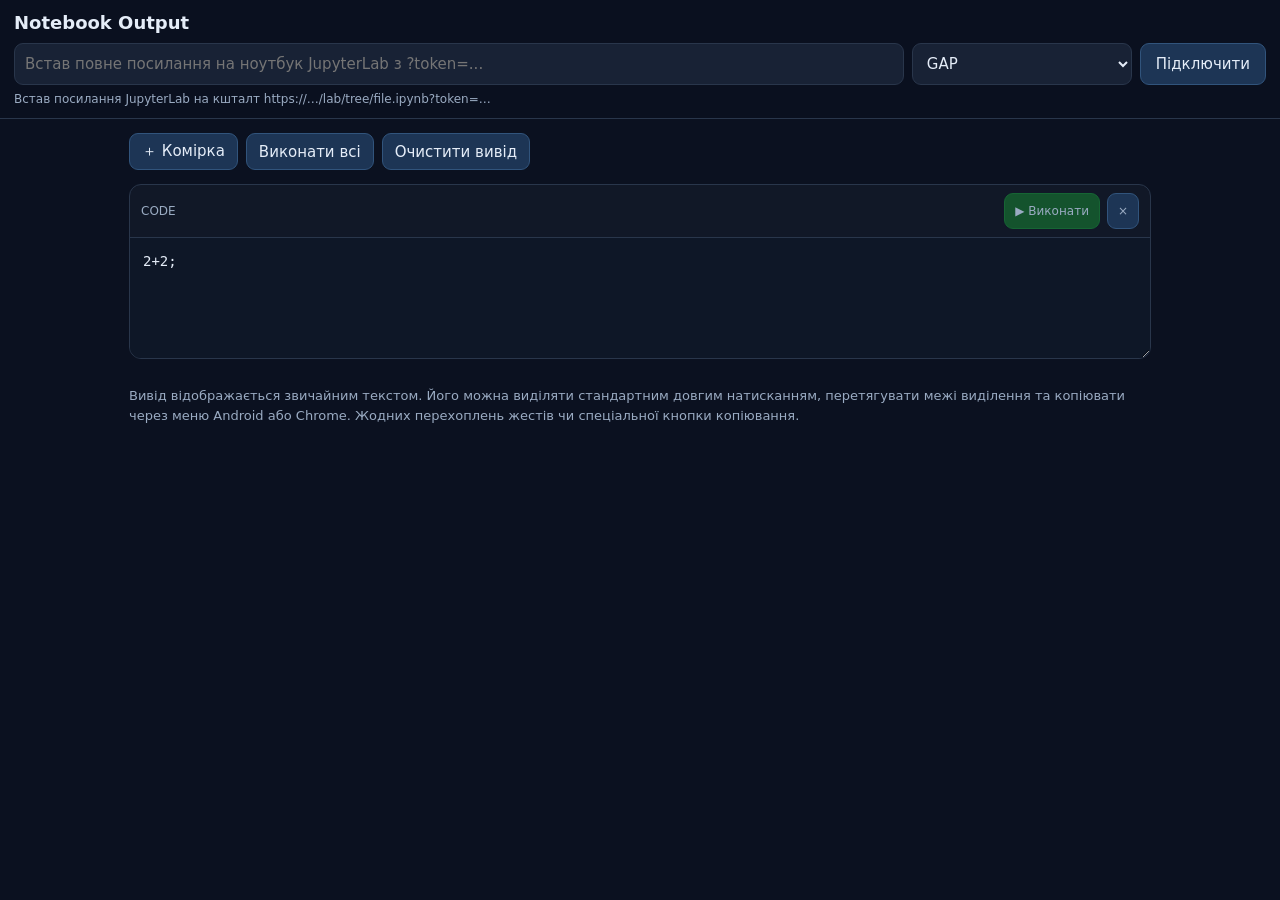
<file: jupyter-pwa/index.html>
<!doctype html>
<html lang="uk">
<head>
<meta charset="utf-8">
<meta name="viewport" content="width=device-width,initial-scale=1,viewport-fit=cover">
<meta name="theme-color" content="#111827">
<meta name="description" content="Легкий інтерфейс Jupyter з повністю виділюваним виводом">
<link rel="manifest" href="./manifest.json">
<title>Notebook Output</title>
<style>
:root{color-scheme:dark;--bg:#0b1120;--panel:#111827;--panel2:#182235;--line:#29364b;--text:#e5edf8;--muted:#9aabc2;--accent:#60a5fa;--green:#34d399;--red:#f87171}
*{box-sizing:border-box}html,body{margin:0;min-height:100%;background:var(--bg);color:var(--text);font:15px system-ui,-apple-system,Segoe UI,sans-serif}
body{padding:env(safe-area-inset-top) 0 env(safe-area-inset-bottom)}
header{position:sticky;top:0;z-index:5;background:#0b1120ed;border-bottom:1px solid var(--line);padding:12px 14px;backdrop-filter:blur(12px)}
h1{font-size:18px;margin:0 0 10px;font-weight:650}.connection{display:grid;grid-template-columns:minmax(0,1fr) auto;gap:8px}.fields{display:grid;gap:7px;min-width:0}
input,select,textarea,button{font:inherit;color:inherit;border:1px solid var(--line);border-radius:9px;background:var(--panel2);padding:10px}
input,select{width:100%;min-width:0}button{cursor:pointer;background:#1d3555;border-color:#31547c}button:disabled{opacity:.45;cursor:default}
#connect{align-self:stretch;padding:0 15px}.status{font-size:12px;color:var(--muted);margin-top:7px;overflow-wrap:anywhere}.status.ok{color:var(--green)}.status.err{color:var(--red)}
main{max-width:1050px;margin:0 auto;padding:14px;display:grid;gap:14px}
.toolbar{display:flex;gap:8px;flex-wrap:wrap}.toolbar button{padding:8px 12px}
.cell{border:1px solid var(--line);border-radius:12px;overflow:hidden;background:var(--panel)}
.cellhead{display:flex;justify-content:space-between;align-items:center;padding:8px 11px;border-bottom:1px solid var(--line);color:var(--muted);font-size:12px}
textarea{display:block;width:100%;min-height:120px;resize:vertical;border:0;border-radius:0;background:#0e1727;padding:13px;font:14px/1.55 ui-monospace,SFMono-Regular,Consolas,monospace;tab-size:4}
.output{padding:10px 13px;min-height:4px;overflow-x:auto}
.output:empty{display:none}
.out-text{display:block;margin:0;padding:2px 0;color:#d8e5f5;font:13px/1.55 ui-monospace,SFMono-Regular,Consolas,monospace;white-space:pre-wrap;overflow-wrap:anywhere;user-select:text;-webkit-user-select:text;touch-action:pan-y}
.out-error{color:#fca5a5}.out-meta{font-size:11px;color:var(--muted);margin:4px 0}
.cell-actions{display:flex;gap:7px;align-items:center}.run{background:#14532d;border-color:#166534}.hint{color:var(--muted);font-size:13px;line-height:1.5}
@media(min-width:720px){.connection{grid-template-columns:minmax(240px,1fr) minmax(150px,220px) auto}}
</style>
</head>
<body>
<header>
<h1>Notebook Output</h1>
<div class="connection">
<input id="server" type="url" autocomplete="url" placeholder="Встав повне посилання на ноутбук JupyterLab з ?token=...">
<select id="kernel"><option value="gap-4">GAP</option><option value="python3">Python 3</option></select>
<button id="connect">Підключити</button>
</div>
<div id="status" class="status">Встав посилання JupyterLab на кшталт https://…/lab/tree/file.ipynb?token=…</div>
</header>
<main>
<div class="toolbar">
<button id="add">＋ Комірка</button>
<button id="runall">Виконати всі</button>
<button id="clear">Очистити вивід</button>
</div>
<div id="cells"></div>
<p class="hint">Вивід відображається звичайним текстом. Його можна виділяти стандартним довгим натисканням, перетягувати межі виділення та копіювати через меню Android або Chrome. Жодних перехоплень жестів чи спеціальної кнопки копіювання.</p>
</main>
<script src="./app.js"></script>
</body>
</html>
</file>
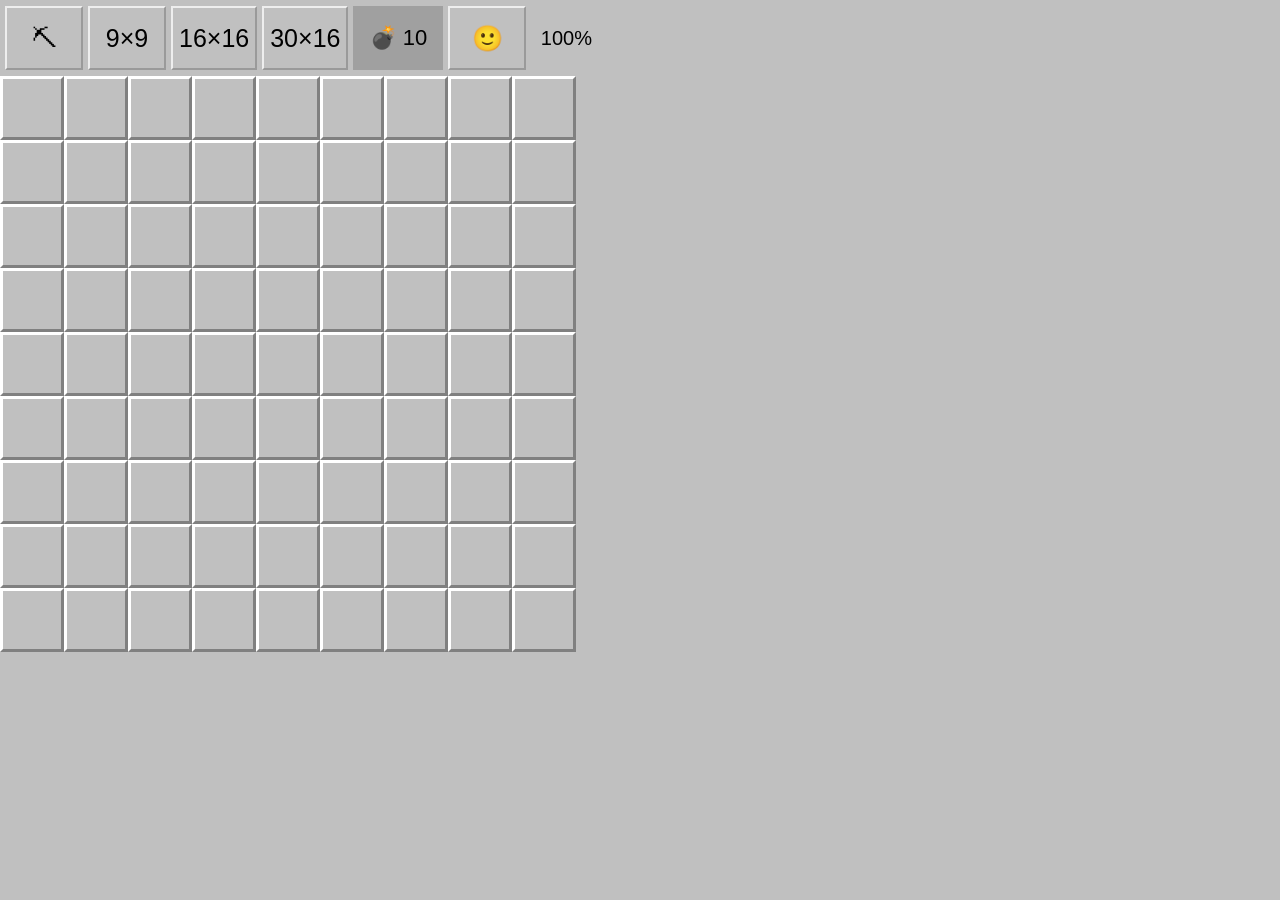
<file: minesweeper-pwa/index.html>
<!doctype html>
<html lang="uk"><head><meta charset="utf-8"><meta name="viewport" content="width=device-width,initial-scale=1,viewport-fit=cover"><meta name="theme-color" content="#c0c0c0"><link rel="manifest" href="manifest.json"><title>Minesweeper</title><style>*{box-sizing:border-box}html,body{margin:0;width:100%;height:100%;font-family:Arial,sans-serif;background:#c0c0c0;color:#000;overflow:hidden}.app{height:100%;display:flex;flex-direction:column}.toolbar{height:76px;display:flex;align-items:center;gap:5px;padding:5px;overflow-x:auto;flex:none}.btn{height:64px;min-width:78px;border:2px outset #eee;background:#c0c0c0;font-size:25px;touch-action:manipulation}.counter{height:64px;min-width:90px;display:grid;place-items:center;background:#a0a0a0;font-size:22px}.zoom{min-width:70px;text-align:center;font-size:20px}.viewport{flex:1;overflow:auto;position:relative}.board{position:relative;display:grid;background:#808080;transform-origin:0 0}.cell{position:relative;display:grid;place-items:center;font-weight:bold;user-select:none}.closed{background:#c0c0c0;border-top:3px solid #fff;border-left:3px solid #fff;border-right:3px solid #808080;border-bottom:3px solid #808080}.open{background:#c3c3c3;border:1px solid #7d7d7d}.n1{color:#00f}.n2{color:#008000}.n3{color:red}.n4{color:#000080}.n5{color:#800000}.n6{color:#008080}.n7{color:#000}.n8{color:#808080}.flag:after{content:'⚑';color:red;font-size:.65em}.mine:after{content:'●';color:red;font-size:.55em}.mine:before{content:'✳';color:#000;position:absolute;font-size:.7em}.status{position:absolute;inset:0;display:none;align-items:center;justify-content:center;pointer-events:none;font-size:42px;text-shadow:2px 2px #fff}.show{display:flex}</style></head><body><div class="app"><div class="toolbar"><button class="btn" id="mode">⛏</button><button class="btn" data-size="9,9,10">9×9</button><button class="btn" data-size="16,16,40">16×16</button><button class="btn" data-size="30,16,99">30×16</button><div class="counter" id="counter">💣 10</div><button class="btn" id="new">🙂</button><div class="zoom" id="zoom">100%</div></div><div class="viewport" id="viewport"><div class="board" id="board"></div><div class="status" id="status"></div></div></div><script src="app.js"></script></body></html>
</file>
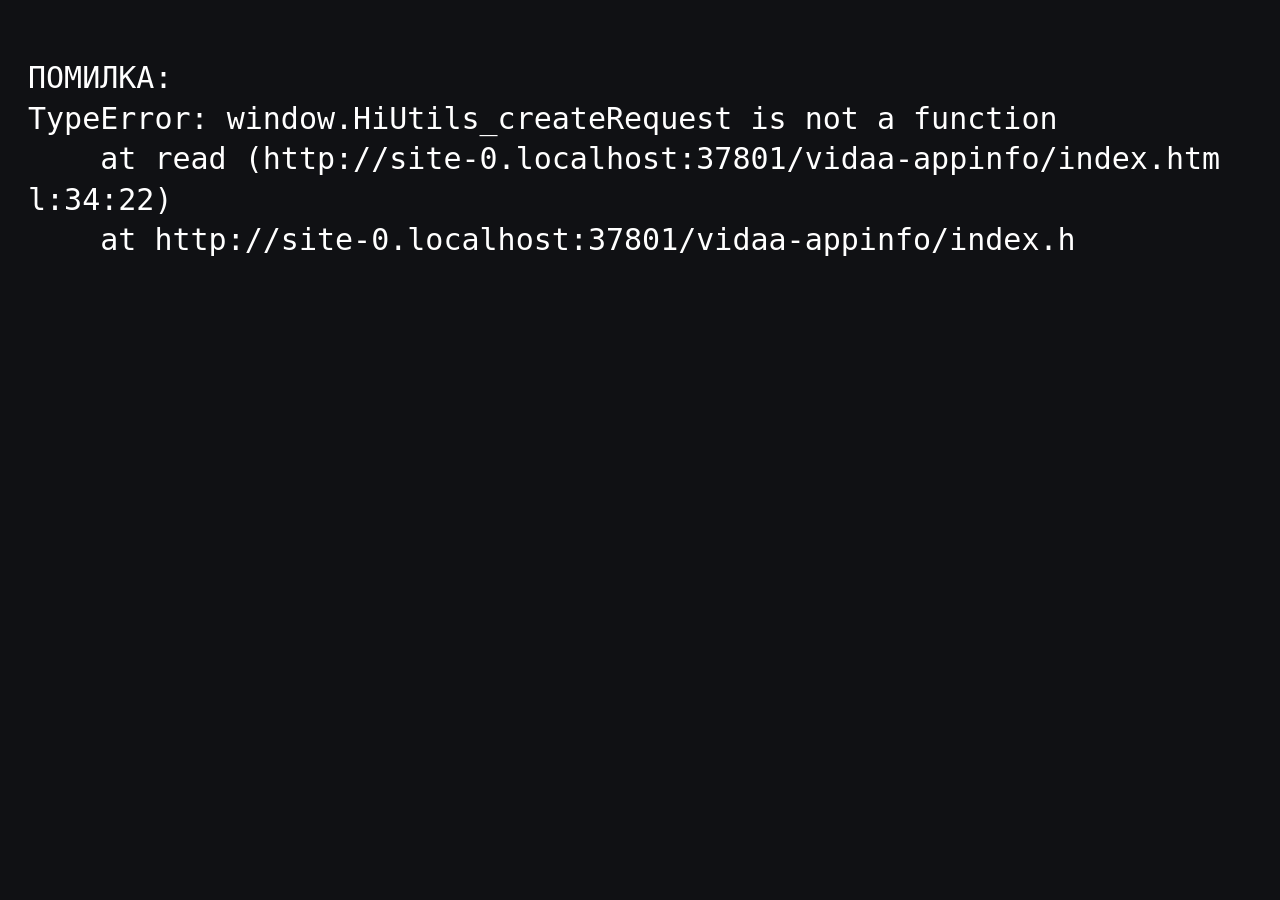
<file: vidaa-appinfo/index.html>
<!doctype html>
<html lang="uk">
<head>
<meta charset="utf-8">
<meta name="viewport" content="width=device-width,initial-scale=1">
<title>VIDAA AppInfo</title>
<style>
html,body{margin:0;background:#101114;color:#fff;font-family:Arial,sans-serif}
#result{padding:28px;white-space:pre-wrap;word-break:break-all;font-size:30px;line-height:1.35}
</style>
</head>
<body>
<pre id="result">Читаю…</pre>
<script>
(() => {
  const result=document.getElementById('result');
  const PAGE_SIZE=200;
  let pages=[];
  let pageIndex=0;

  function render(){result.textContent=pages[pageIndex]||'';}

  function makePages(text){
    pages=[];
    for(let i=0;i<text.length;i+=PAGE_SIZE) pages.push(text.slice(i,i+PAGE_SIZE));
    if(!pages.length) pages=['(порожньо)'];
    pageIndex=0;
    render();
  }

  function read(){
    try{
      // HiUtils_createRequest adds /APPS internally.
      const r=window.HiUtils_createRequest('fileRead',{path:'websdk/Appinfo.json',mode:6});

      // On success show the actual AppInfo payload, not the fileRead wrapper.
      if(r && r.ret===true && typeof r.msg==='string'){
        try{
          makePages(JSON.stringify(JSON.parse(r.msg),null,2));
          return;
        }catch(e){}
      }
      if(r && r.ret===true && r.msg!==undefined){
        makePages(JSON.stringify(r.msg,null,2));
        return;
      }
      makePages(JSON.stringify(r,null,2));
    }catch(e){
      makePages('ПОМИЛКА:\n'+(e&&e.stack?e.stack:String(e)));
    }
  }

  function onKey(e){
    const code=e.keyCode||e.which;
    if(e.key==='2'||code===50){
      e.preventDefault();e.stopPropagation();
      if(pageIndex>0){pageIndex--;render();}
      return;
    }
    if(e.key==='8'||code===56){
      e.preventDefault();e.stopPropagation();
      if(pageIndex<pages.length-1){pageIndex++;render();}
      return;
    }
  }

  window.addEventListener('keydown',onKey,true);
  document.addEventListener('keydown',onKey,true);
  window.addEventListener('keypress',onKey,true);
  document.addEventListener('keypress',onKey,true);
  read();
})();
</script>
</body>
</html>
</file>
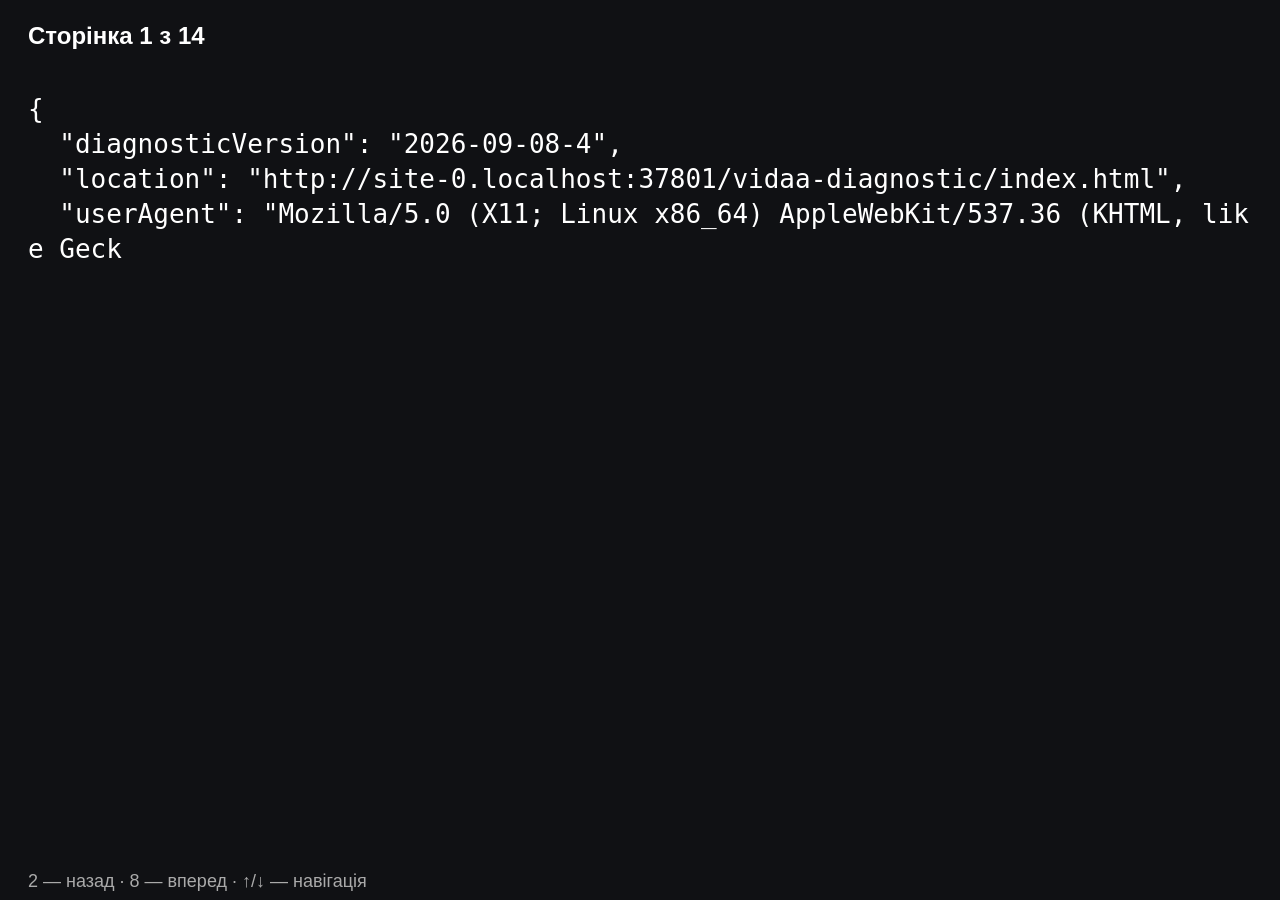
<file: vidaa-diagnostic/index.html>
<!doctype html>
<html lang="uk">
<head>
<meta charset="utf-8">
<meta name="viewport" content="width=device-width,initial-scale=1">
<title>VIDAA Diagnostic</title>
<style>
html,body{margin:0;background:#101114;color:#fff;font-family:Arial,sans-serif}
#page{padding:22px 28px 8px;font-size:24px;font-weight:bold}
#result{padding:8px 28px 28px;white-space:pre-wrap;word-break:break-all;font-size:26px;line-height:1.35}
#hint{position:fixed;bottom:8px;left:28px;color:#aaa;font-size:18px}
</style>
</head>
<body>
<div id="page">Сторінка 1 з 1</div>
<pre id="result">Діагностика…</pre>
<div id="hint">2 — назад · 8 — вперед · ↑/↓ — навігація</div>
<script>
(() => {
  const result=document.getElementById('result');
  const page=document.getElementById('page');

  function safe(v){
    try{return JSON.stringify(v,null,2)}catch(e){return String(v)}
  }

  function call(action,params){
    const out={action,params};
    try{
      if(typeof window.HiUtils_createRequest!=='function'){
        out.error='HiUtils_createRequest is not a function';
        return out;
      }
      const r=window.HiUtils_createRequest(action,params||{});
      out.result=r;
      out.ret=r&&r.ret;
      out.sdkVersion=r&&r.sdkVersion;
      out.code=r&&r.code;
      if(r&&r.msg){
        out.msgType=typeof r.msg;
        if(typeof r.msg==='object') out.msgKeys=Object.keys(r.msg);
        if(typeof r.msg==='string'){
          out.msgLength=r.msg.length;
          try{out.parsedMsg=JSON.parse(r.msg)}catch(e){out.msgParseError=String(e)}
        }
      }
    }catch(e){
      out.exception=String(e);
      out.stack=e&&e.stack?e.stack:null;
    }
    return out;
  }

  function invoke(name,args){
    const out={name,args:args||[]};
    try{
      const fn=window[name];
      if(typeof fn!=='function'){
        out.error='not a function';
        return out;
      }
      out.type='function';
      out.length=fn.length;
      let src='';
      try{src=Function.prototype.toString.call(fn)}catch(e){src='[toString failed]'}
      out.source=src.length>500?src.slice(0,500)+'…':src;
      const r=fn.apply(window,args||[]);
      out.result=r;
      out.resultType=typeof r;
    }catch(e){
      out.exception=String(e);
      out.stack=e&&e.stack?e.stack:null;
    }
    return out;
  }

  const tests=[];

  // Read-only filesystem probes. No fileWrite is executed.
  const paths=[
    'websdk/Appinfo.json',
    'Appinfo.json',
    '/websdk/Appinfo.json',
    'index.html',
    'websdk',
    'websdk/appinfo.json'
  ];
  for(const path of paths) tests.push(call('fileRead',{path,mode:6}));

  // Check whether the result depends on the mode value.
  for(const mode of [0,1,2,4,6]){
    tests.push(call('fileRead',{path:'websdk/Appinfo.json',mode}));
  }

  const ownNames=Object.getOwnPropertyNames(window)
    .filter(n=>/^HiUtils|^Hisense/i.test(n))
    .sort();

  // Inventory every exposed HiUtils_/Hisense_ function: arity + native source.
  // This does not execute setters, login, install/uninstall, or observer registration.
  const functionInventory=[];
  for(const name of ownNames){
    const fn=window[name];
    if(typeof fn==='function'){
      const item={name,length:fn.length,type:'function'};
      try{
        const src=Function.prototype.toString.call(fn);
        item.source=src.length>500?src.slice(0,500)+'…':src;
      }catch(e){item.sourceError=String(e)}
      functionInventory.push(item);
    }
  }

  // Execute zero-argument getters only. These are read-only by naming contract;
  // everything else is inspected but not invoked to avoid changing TV state.
  const getterTests=[];
  for(const name of ownNames){
    if(!/^Hisense_(Get|get)/.test(name)) continue;
    const fn=window[name];
    if(typeof fn!=='function' || fn.length!==0) continue;
    getterTests.push(invoke(name,[]));
  }

  // Explicitly probe the observer APIs without registering callbacks: their
  // arity/source are recorded above, which lets us determine the required
  // signature without accidentally leaving an observer attached.
  const observerSignatures=[];
  for(const name of ['Hisense_RegisterObserver','Hisense_RegisterVolumeObs','Hisense_UnregisterObserver']){
    if(typeof window[name]==='function'){
      observerSignatures.push({
        name,
        length:window[name].length,
        source:(()=>{try{const s=Function.prototype.toString.call(window[name]);return s.length>500?s.slice(0,500)+'…':s}catch(e){return '[toString failed]'}})()
      });
    }
  }

  // Remote-keyboard API is inspected only; it is not called because its
  // arguments are undocumented and a bad call could alter input handling.
  const remoteKeyboardProbe=typeof window.Hisense_SetRemoteKeyboard==='function'
    ? {name:'Hisense_SetRemoteKeyboard',length:window.Hisense_SetRemoteKeyboard.length}
    : {name:'Hisense_SetRemoteKeyboard',present:false};

  const diagnostic={
    diagnosticVersion:'2026-09-08-4',
    location:location.href,
    userAgent:navigator.userAgent,
    api:{
      HiUtils_createRequest:typeof window.HiUtils_createRequest,
      Hisense_FileRead:typeof window.Hisense_FileRead,
      Hisense_FileWrite:typeof window.Hisense_FileWrite,
      Hisense_installApp:typeof window.Hisense_installApp,
      Hisense_uninstallApp:typeof window.Hisense_uninstallApp,
      exposedHiHisenseNames:ownNames
    },
    tests,
    functionInventory,
    getterTests,
    observerSignatures,
    remoteKeyboardProbe
  };

  const text=safe(diagnostic);
  const chunkSize=200;
  const chunks=[];
  for(let i=0;i<text.length;i+=chunkSize) chunks.push(text.slice(i,i+chunkSize));
  let current=0;

  function render(){
    page.textContent=`Сторінка ${current+1} з ${chunks.length}`;
    result.textContent=chunks[current]||'';
  }

  document.addEventListener('keydown',e=>{
    if(e.key==='2'||e.key==='ArrowUp'){
      current=Math.max(0,current-1);
      render();
      e.preventDefault();
    }else if(e.key==='8'||e.key==='ArrowDown'){
      current=Math.min(chunks.length-1,current+1);
      render();
      e.preventDefault();
    }
  });

  render();
})();
</script>
</body>
</html>
</file>
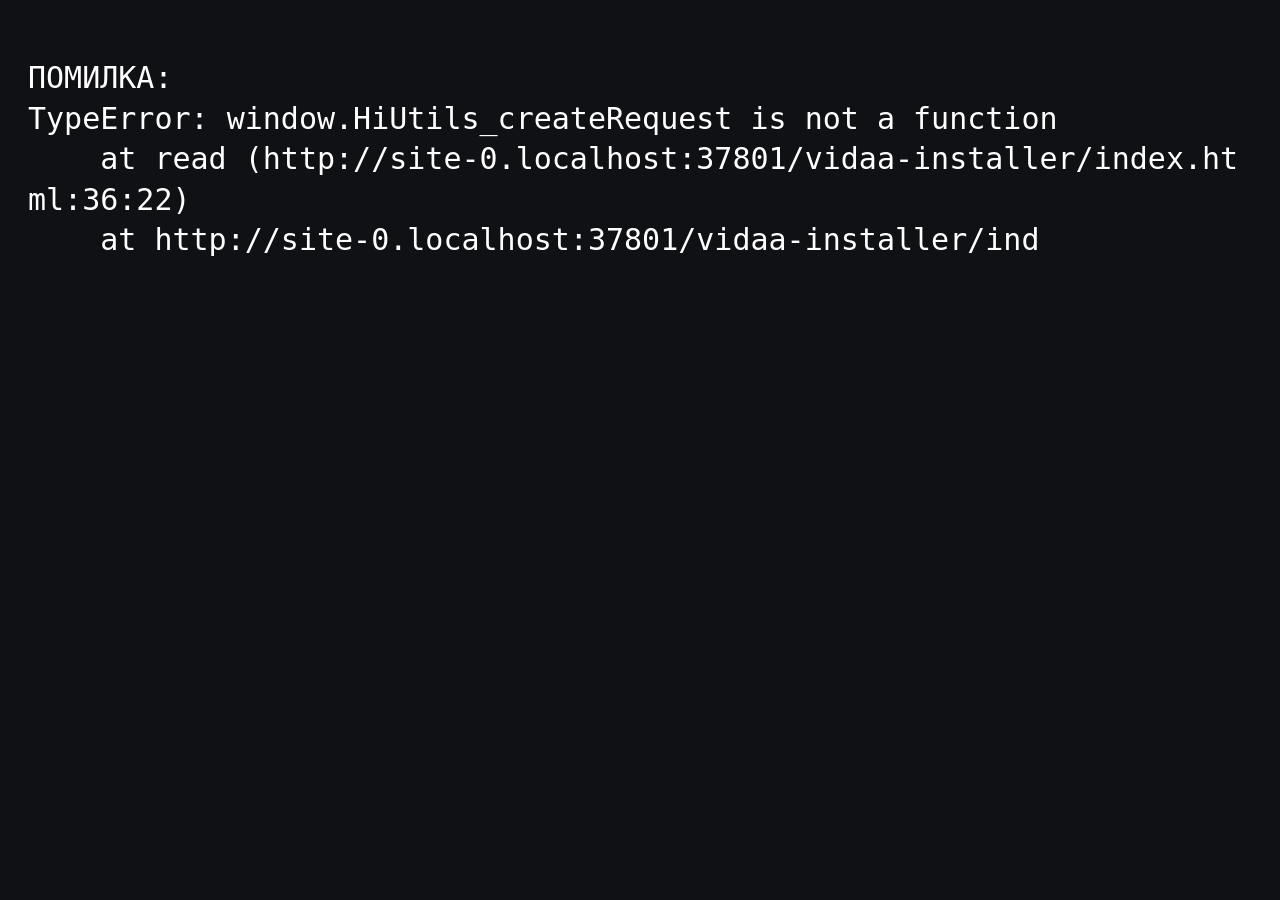
<file: vidaa-installer/index.html>
<!doctype html>
<html lang="uk">
<head>
<meta charset="utf-8">
<meta name="viewport" content="width=device-width,initial-scale=1">
<title>VIDAA JSON</title>
<style>
html,body{margin:0;background:#101114;color:#fff;font-family:Arial,sans-serif}
#result{padding:28px;white-space:pre-wrap;word-break:break-all;font-size:30px;line-height:1.35}
</style>
</head>
<body>
<pre id="result">Читаю…</pre>
<script>
(() => {
  const result=document.getElementById('result');
  const PAGE_SIZE=200;
  let pages=[];
  let pageIndex=0;

  function render(){
    result.textContent=pages[pageIndex]||'';
  }

  function makePages(text){
    pages=[];
    for(let i=0;i<text.length;i+=PAGE_SIZE) pages.push(text.slice(i,i+PAGE_SIZE));
    if(!pages.length) pages=['(порожньо)'];
    pageIndex=0;
    render();
  }

  function read(){
    try{
      // HiUtils adds /APPS internally; do not include /APPS in path.
      const r=window.HiUtils_createRequest('fileRead',{path:'websdk/Appinfo.json',mode:6});
      let text;
      try{text=JSON.stringify(r,null,2)}catch(e){text=String(r)}
      makePages(text);
    }catch(e){
      makePages('ПОМИЛКА:\n'+(e&&e.stack?e.stack:String(e)));
    }
  }

  function onKey(e){
    const code=e.keyCode||e.which;
    if(e.key==='2'||code===50){
      e.preventDefault();e.stopPropagation();
      if(pageIndex>0){pageIndex--;render();}
      return;
    }
    if(e.key==='8'||code===56){
      e.preventDefault();e.stopPropagation();
      if(pageIndex<pages.length-1){pageIndex++;render();}
      return;
    }
  }

  window.addEventListener('keydown',onKey,true);
  document.addEventListener('keydown',onKey,true);
  window.addEventListener('keypress',onKey,true);
  document.addEventListener('keypress',onKey,true);
  read();
})();
</script>
</body>
</html>
</file>
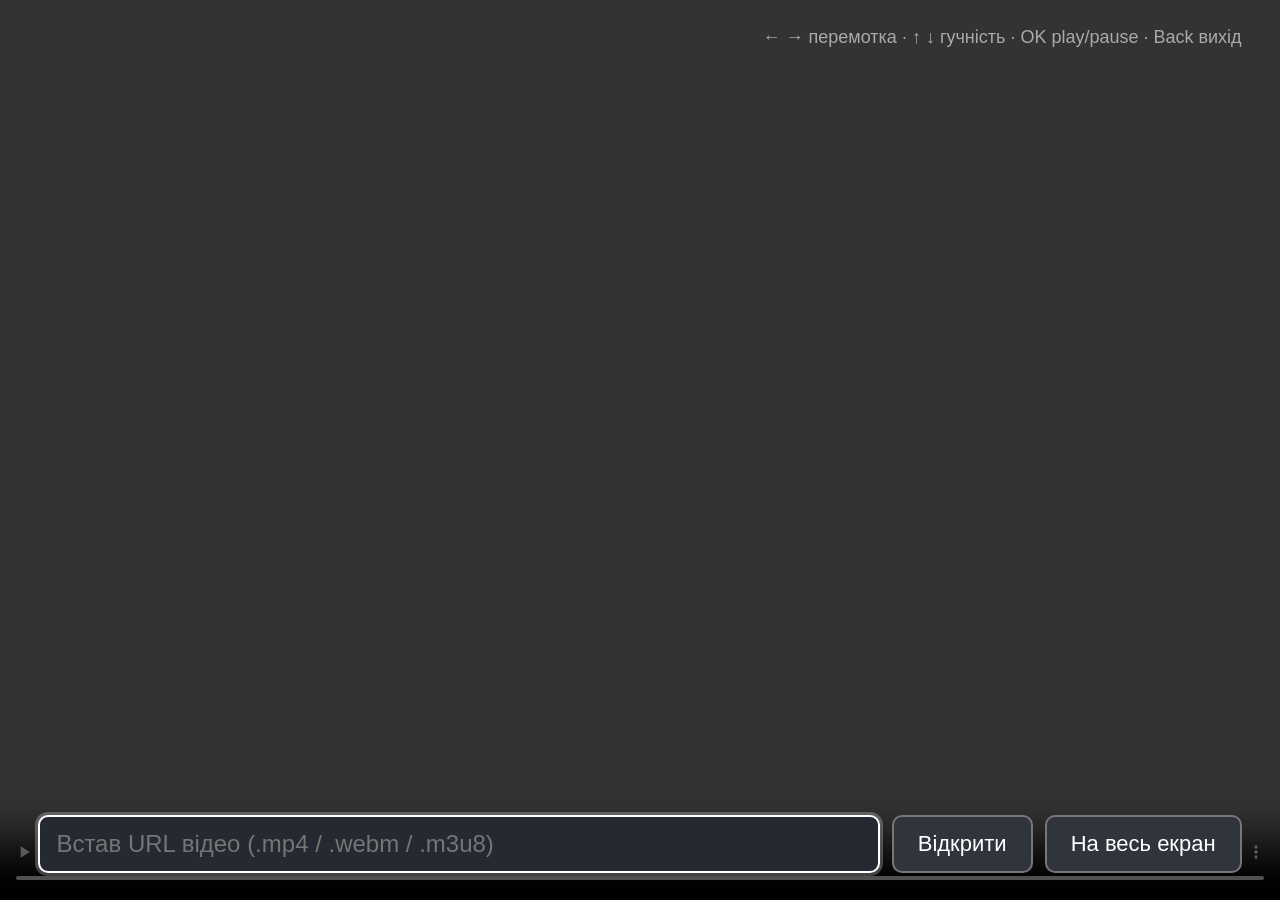
<file: vidaa-player/index.html>
<!doctype html>
<html lang="uk">
<head>
<meta charset="utf-8">
<meta name="viewport" content="width=device-width,initial-scale=1">
<title>VIDAA Player</title>
<style>
*{box-sizing:border-box}html,body{margin:0;width:100%;height:100%;background:#000;color:#fff;font-family:Arial,sans-serif;overflow:hidden}body{display:flex;align-items:center;justify-content:center}#app{width:100%;height:100%;display:flex;flex-direction:column;justify-content:center;background:#000}#video{width:100%;height:100%;object-fit:contain;background:#000}input{flex:1;min-width:0;height:58px;background:#252932;color:#fff;border:2px solid #666;border-radius:10px;padding:0 16px;font-size:24px;outline:none}button{height:58px;padding:0 24px;background:#30343d;color:#fff;border:2px solid #777;border-radius:10px;font-size:22px;outline:none}button:focus,input:focus{border-color:#fff;box-shadow:0 0 0 3px rgba(255,255,255,.25)}#status{position:fixed;top:3%;left:3%;right:3%;padding:12px 18px;background:rgba(15,17,20,.9);font-size:20px;border-radius:10px;display:none}#hint{position:fixed;top:3%;right:3%;font-size:18px;color:#aaa}#url{position:fixed;left:3%;right:3%;bottom:3%;display:flex;gap:12px}#url.hide{display:none}.control{min-width:100px}
</style>
</head>
<body>
<div id="app">
  <video id="video" controls playsinline preload="metadata"></video>
  <div id="status"></div>
  <div id="hint">← → перемотка · ↑ ↓ гучність · OK play/pause · Back вихід</div>
  <div id="url">
    <input id="source" type="url" placeholder="Встав URL відео (.mp4 / .webm / .m3u8)">
    <button id="load" class="control">Відкрити</button>
    <button id="full" class="control">На весь екран</button>
  </div>
</div>
<script>
(() => {
  const video=document.getElementById('video');
  const source=document.getElementById('source');
  const load=document.getElementById('load');
  const full=document.getElementById('full');
  const urlBox=document.getElementById('url');
  const status=document.getElementById('status');
  let controlsVisible=true;
  let hideTimer=null;

  function showStatus(text,ms=3500){
    status.textContent=text; status.style.display='block';
    clearTimeout(showStatus.t); showStatus.t=setTimeout(()=>status.style.display='none',ms);
  }
  function hideUrl(){
    urlBox.classList.add('hide'); controlsVisible=false;
    clearTimeout(hideTimer); hideTimer=setTimeout(()=>{urlBox.classList.remove('hide');controlsVisible=true},5000);
  }
  function openUrl(raw){
    const u=(raw||'').trim();
    if(!u){showStatus('Введи URL відео');source.focus();return;}
    try{new URL(u,location.href)}catch(e){showStatus('Некоректний URL');return;}
    video.src=u; video.load(); video.play().catch(()=>{});
    showStatus('Відкриваю відео…'); hideUrl();
  }
  function fullscreen(){
    const f=video.requestFullscreen||video.webkitRequestFullscreen;
    if(f) f.call(video).catch(()=>{});
  }
  load.addEventListener('click',()=>openUrl(source.value));
  full.addEventListener('click',fullscreen);
  source.addEventListener('keydown',e=>{if(e.key==='Enter'||e.keyCode===13){e.preventDefault();openUrl(source.value)}});
  video.addEventListener('loadedmetadata',()=>showStatus(`Відео: ${video.videoWidth}×${video.videoHeight}`));
  video.addEventListener('error',()=>showStatus('Не вдалося відтворити це джерело. Перевір URL, CORS і формат.'));
  video.addEventListener('play',()=>showStatus('▶ Відтворення',1200));
  video.addEventListener('pause',()=>showStatus('Ⅱ Пауза',1200));

  // Try the VIDAA proprietary remote-keyboard switch on firmware where it exists.
  try{
    if(typeof window.Hisense_SetRemoteKeyboard==='function'){
      const r=window.Hisense_SetRemoteKeyboard();
      console.log('Hisense_SetRemoteKeyboard()',r);
    }
  }catch(e){console.log('Hisense_SetRemoteKeyboard failed',e)}

  function remoteKey(e){
    const key=e.key, code=e.keyCode||e.which;
    const left=key==='ArrowLeft'||code===37;
    const right=key==='ArrowRight'||code===39;
    const up=key==='ArrowUp'||code===38;
    const down=key==='ArrowDown'||code===40;
    const ok=key==='Enter'||key==='OK'||code===13||code===352;
    const back=key==='Escape'||key==='BrowserBack'||key==='Backspace'||code===27||code===461||code===10009;

    if(back){
      e.preventDefault();e.stopPropagation();
      if(document.fullscreenElement){document.exitFullscreen().catch(()=>{});return;}
      if(!controlsVisible){urlBox.classList.remove('hide');controlsVisible=true;return;}
      try{window.close()}catch(_){}
      return;
    }
    if(ok){
      e.preventDefault();e.stopPropagation();
      if(document.activeElement===source||document.activeElement===load||document.activeElement===full){
        if(document.activeElement===load) openUrl(source.value);
        else if(document.activeElement===full) fullscreen();
        else openUrl(source.value);
      }else if(video.paused){video.play().catch(()=>{});}else{video.pause();}
      return;
    }
    if(left||right){
      e.preventDefault();e.stopPropagation();
      if(video.duration && isFinite(video.duration)){
        video.currentTime=Math.max(0,Math.min(video.duration,video.currentTime+(left?-10:10)));
        showStatus(`${Math.round(video.currentTime)} / ${Math.round(video.duration)} c`,900);
      }
      return;
    }
    if(up||down){
      e.preventDefault();e.stopPropagation();
      if(video.muted && up) video.muted=false;
      video.volume=Math.max(0,Math.min(1,video.volume+(up?0.1:-0.1)));
      showStatus(`Гучність ${Math.round(video.volume*100)}%`,900);
      return;
    }
  }
  window.addEventListener('keydown',remoteKey,true);
  document.addEventListener('keydown',remoteKey,true);
  window.addEventListener('keypress',remoteKey,true);
  document.addEventListener('keypress',remoteKey,true);

  const q=new URLSearchParams(location.search).get('url');
  if(q){source.value=q;openUrl(q);}else setTimeout(()=>source.focus(),200);
})();
</script>
</body>
</html>
</file>
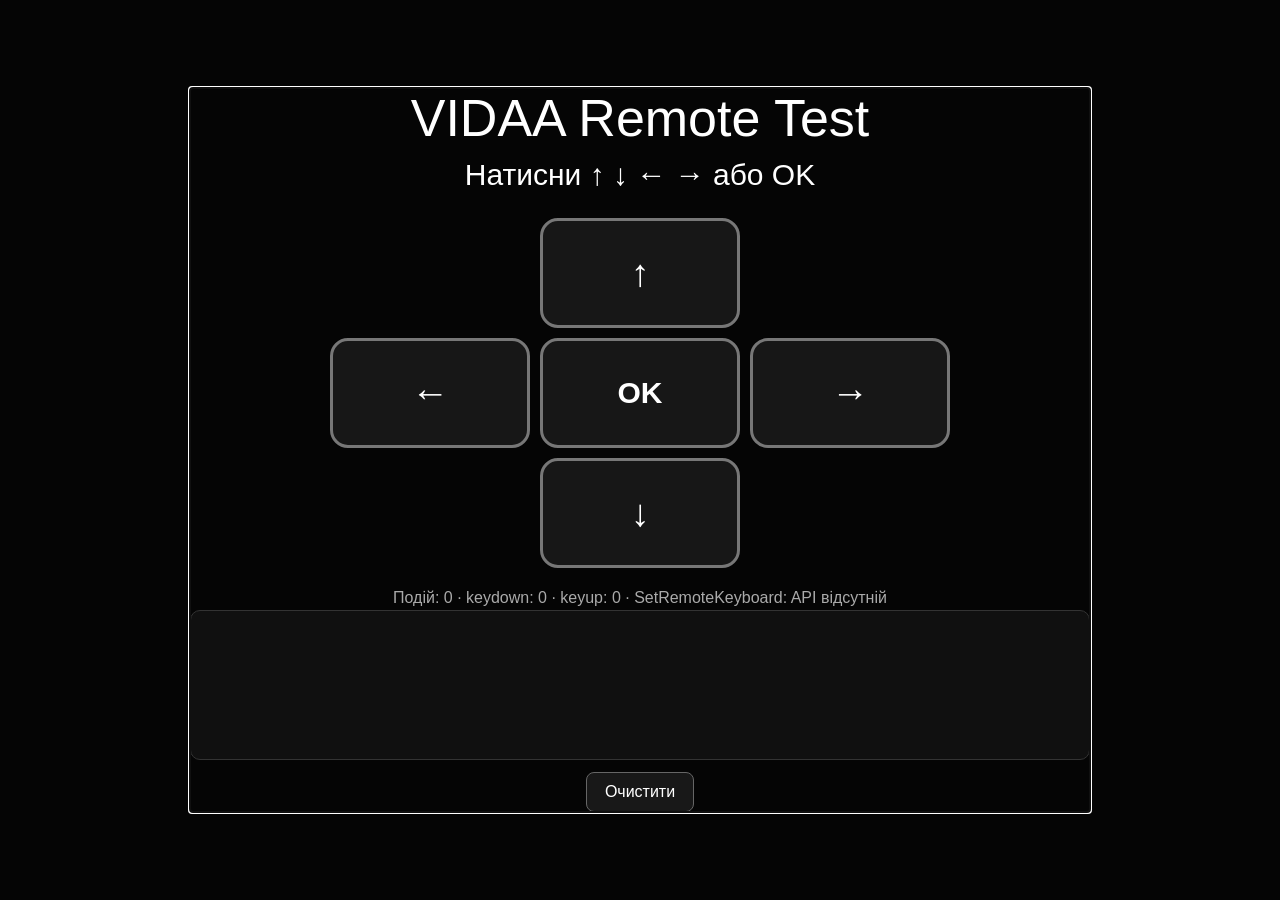
<file: vidaa-remote-test/index.html>
<!doctype html>
<html lang="uk">
<head>
<meta charset="utf-8">
<meta name="viewport" content="width=device-width,initial-scale=1,viewport-fit=cover">
<title>VIDAA Remote Test</title>
<style>
*{box-sizing:border-box}html,body{margin:0;width:100%;height:100%;overflow:hidden;background:#050505;color:#fff;font-family:Arial,sans-serif}body{display:flex;align-items:center;justify-content:center}.wrap{width:min(92vw,900px);text-align:center}.title{font-size:clamp(28px,5vw,52px);margin-bottom:10px}.status{font-size:clamp(18px,3vw,30px);min-height:1.4em;margin-bottom:18px}.pad{display:grid;grid-template-columns:1fr 1fr 1fr;grid-template-rows:110px 110px 110px;gap:10px;max-width:620px;margin:0 auto 18px}.key{border:3px solid #777;border-radius:18px;background:#171717;color:#fff;font-size:38px;font-weight:700;display:flex;align-items:center;justify-content:center}.key.active{background:#fff;color:#000;border-color:#fff}.up{grid-column:2}.left{grid-column:1;grid-row:2}.ok{grid-column:2;grid-row:2;font-size:30px}.right{grid-column:3;grid-row:2}.down{grid-column:2;grid-row:3}.info{font-size:16px;color:#aaa;line-height:1.5}.log{height:150px;overflow:auto;text-align:left;background:#101010;border:1px solid #333;border-radius:10px;padding:10px;font-family:monospace;font-size:14px}.buttons{display:flex;gap:10px;justify-content:center;margin-top:12px}.small{font-size:16px;padding:10px 18px;border-radius:8px;border:1px solid #666;background:#181818;color:#fff}.small:focus,.key:focus{outline:3px solid #4da3ff;outline-offset:2px}</style>
</head>
<body>
<div class="wrap" tabindex="0" id="app">
  <div class="title">VIDAA Remote Test</div>
  <div class="status" id="status">Натисни ↑ ↓ ← → або OK</div>
  <div class="pad">
    <div class="key up" data-key="ArrowUp">↑</div>
    <div class="key left" data-key="ArrowLeft">←</div>
    <div class="key ok" data-key="Enter">OK</div>
    <div class="key right" data-key="ArrowRight">→</div>
    <div class="key down" data-key="ArrowDown">↓</div>
  </div>
  <div class="info" id="info">Подій: 0 · keydown: 0 · keyup: 0 · SetRemoteKeyboard: ...</div>
  <div class="log" id="log"></div>
  <div class="buttons"><button class="small" id="clear">Очистити</button></div>
</div>
<script>
(function(){
  const app=document.getElementById('app'),status=document.getElementById('status'),info=document.getElementById('info'),log=document.getElementById('log');
  let total=0, downs=0, ups=0;
  const keyNames={ArrowUp:'↑ UP',ArrowDown:'↓ DOWN',ArrowLeft:'← LEFT',ArrowRight:'→ RIGHT',Enter:'OK',NumpadEnter:'OK',Escape:'ESC'};

  function addLog(type,e){
    total++; type==='keydown'?downs++:ups++;
    const label=keyNames[e.key]||e.key||'(no key)';
    status.textContent=label+' · '+type;
    info.textContent='Подій: '+total+' · keydown: '+downs+' · keyup: '+ups+' · SetRemoteKeyboard: '+remoteResult;
    const row=document.createElement('div');
    row.textContent=new Date().toLocaleTimeString()+'  '+type+'  key='+label+'  code='+e.code+'  keyCode='+e.keyCode+'  which='+e.which;
    log.prepend(row);
    const visual=e.key==='Enter'||e.key==='NumpadEnter'?'Enter':e.key;
    document.querySelectorAll('.key').forEach(x=>x.classList.toggle('active',x.dataset.key===visual));
    if(type==='keyup') setTimeout(()=>document.querySelectorAll('.key').forEach(x=>x.classList.remove('active')),80);
  }

  let remoteResult='не викликано';
  try{
    if(typeof window.Hisense_SetRemoteKeyboard==='function'){
      remoteResult=String(window.Hisense_SetRemoteKeyboard());
    }else{
      remoteResult='API відсутній';
    }
  }catch(err){remoteResult='ERROR: '+String(err);}
  info.textContent='Подій: 0 · keydown: 0 · keyup: 0 · SetRemoteKeyboard: '+remoteResult;

  ['keydown','keyup'].forEach(type=>window.addEventListener(type,function(e){
    addLog(type,e);
    if(['ArrowUp','ArrowDown','ArrowLeft','ArrowRight','Enter','NumpadEnter'].includes(e.key)) e.preventDefault();
  },true));

  document.getElementById('clear').addEventListener('click',function(){total=downs=ups=0;log.innerHTML='';status.textContent='Натисни ↑ ↓ ← → або OK';info.textContent='Подій: 0 · keydown: 0 · keyup: 0 · SetRemoteKeyboard: '+remoteResult;app.focus();});
  app.focus();
})();
</script>
</body>
</html>
</file>
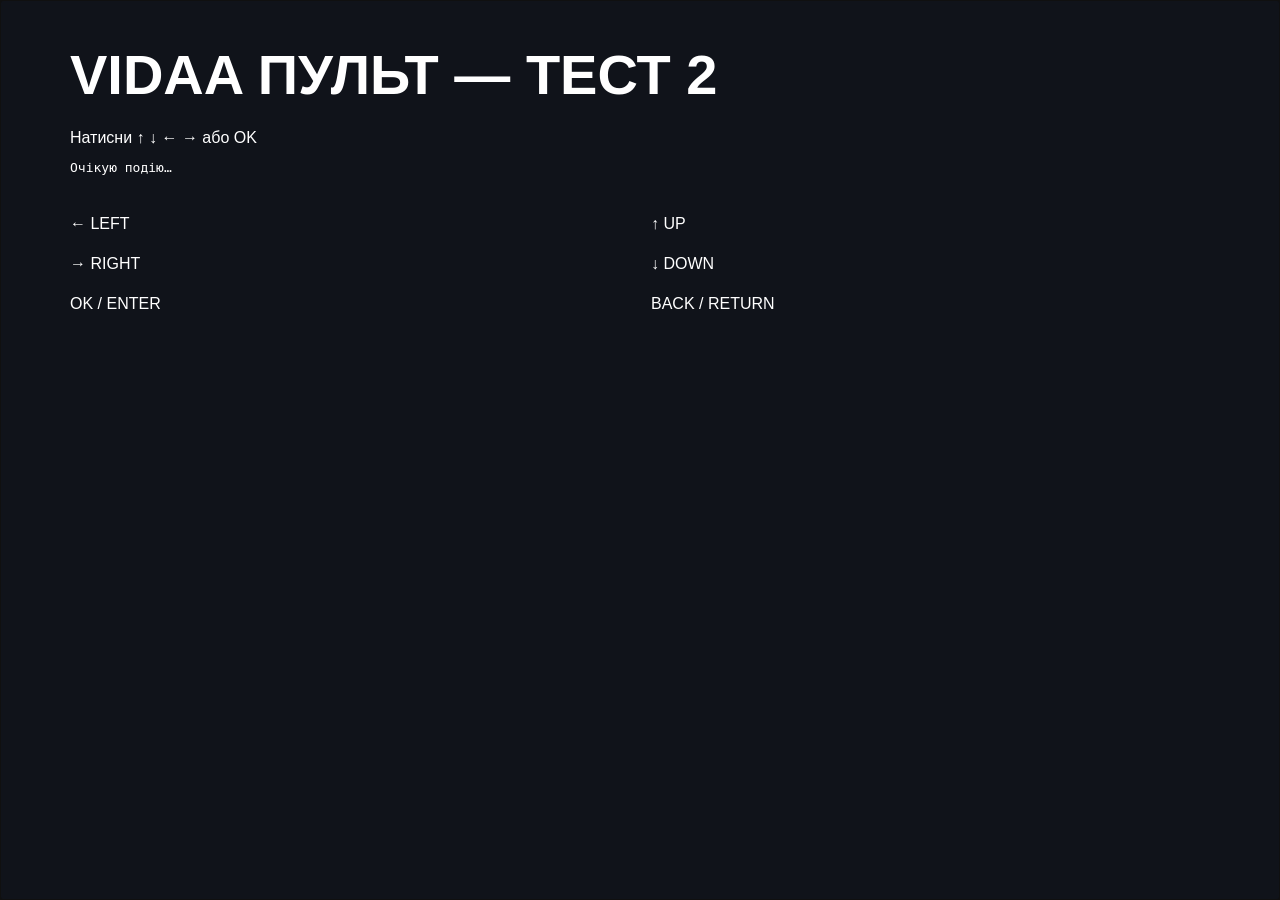
<file: vidaa-test/index.html>
<!doctype html>
<html lang="uk">
<head>
  <meta charset="utf-8">
  <meta name="viewport" content="width=device-width,initial-scale=1">
  <title>VIDAA Remote Key Test 2</title>
  <link rel="stylesheet" href="style.css">
</head>
<body>
  <main id="app" tabindex="0">
    <h1>VIDAA ПУЛЬТ — ТЕСТ 2</h1>
    <div id="lastKey">Натисни ↑ ↓ ← → або OK</div>
    <pre id="history">Очікую подію…</pre>
    <div class="grid">
      <div class="test-item" data-name="LEFT">← LEFT</div>
      <div class="test-item" data-name="UP">↑ UP</div>
      <div class="test-item" data-name="RIGHT">→ RIGHT</div>
      <div class="test-item" data-name="DOWN">↓ DOWN</div>
      <div class="test-item" data-name="OK">OK / ENTER</div>
      <div class="test-item" data-name="BACK">BACK / RETURN</div>
    </div>
  </main>
  <script src="app.js"></script>
</body>
</html>
</file>
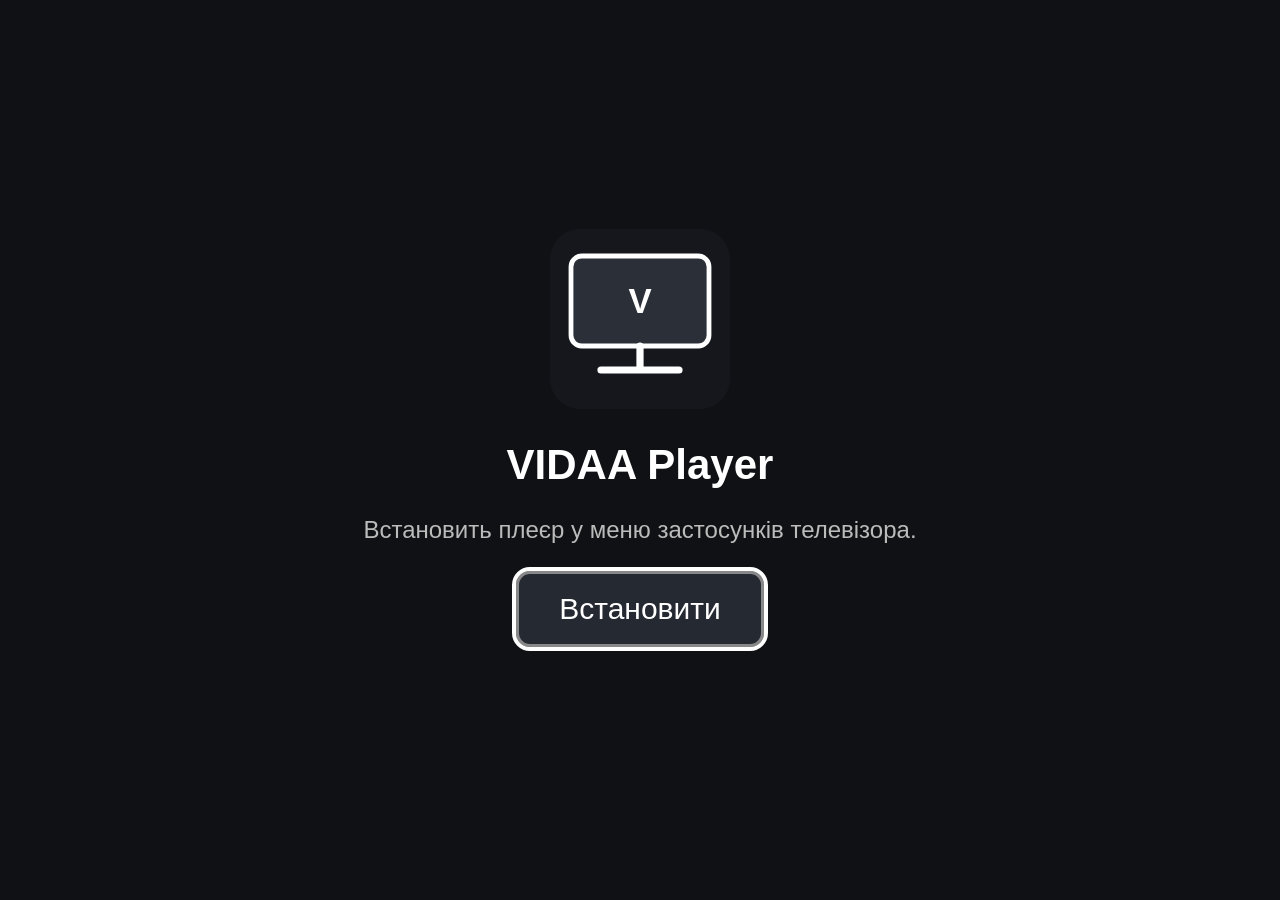
<file: vidaa-installer/install-player.html>
<!doctype html>
<html lang="uk">
<head>
<meta charset="utf-8"><meta name="viewport" content="width=device-width,initial-scale=1">
<title>Встановити VIDAA Player</title>
<style>
html,body{margin:0;width:100%;height:100%;background:#101114;color:#fff;font-family:Arial,sans-serif}body{display:flex;align-items:center;justify-content:center}.box{width:80%;max-width:900px;text-align:center}.icon{width:180px;height:180px;margin:auto auto 28px}.title{font-size:42px;font-weight:bold;margin-bottom:18px}p{font-size:24px;color:#bbb;line-height:1.4}button{font-size:30px;padding:18px 40px;border-radius:14px;border:3px solid #888;background:#252932;color:#fff}button:focus{outline:4px solid #fff}#status{margin-top:24px;font-size:24px;white-space:pre-wrap}
</style>
</head>
<body>
<div class="box">
  <img class="icon" src="icon.svg" alt="VIDAA Player">
  <div class="title">VIDAA Player</div>
  <p>Встановить плеєр у меню застосунків телевізора.</p>
  <button id="install">Встановити</button>
  <div id="status"></div>
</div>
<script>
(() => {
  const status=document.getElementById('status');
  const button=document.getElementById('install');
  const appUrl='https://accesstopm-wq.github.io/Vibecode/vidaa-player/';
  const icon='https://accesstopm-wq.github.io/Vibecode/vidaa-installer/icon.svg';

  function msg(s){status.textContent=s}
  function install(){
    const fn=window.Hisense_installApp;
    if(typeof fn!=='function'){
      msg('Hisense_installApp недоступний на цій сторінці/прошивці.\n\nДля нових VIDAA ця функція може бути дозволена лише через vidaahub.com.');
      return;
    }
    button.disabled=true;
    msg('Встановлення…');
    try{
      fn('vidaa_player_debug','VIDAA Player',icon,icon,icon,appUrl,'store',function(result){
        msg('Callback: '+String(result)+'\nЯкщо іконка не зʼявилась — відкрий Apps/Launcher та онови список.');
        button.disabled=false;
      });
    }catch(e){
      msg('Помилка: '+String(e));
      button.disabled=false;
    }
  }
  button.addEventListener('click',install);
  window.addEventListener('keydown',e=>{if(e.key==='Enter'||e.key==='OK'||e.keyCode===13||e.keyCode===352){e.preventDefault();install()}},true);
  try{if(typeof window.Hisense_SetRemoteKeyboard==='function')window.Hisense_SetRemoteKeyboard();}catch(e){}
  button.focus();
})();
</script>
</body>
</html>
</file>
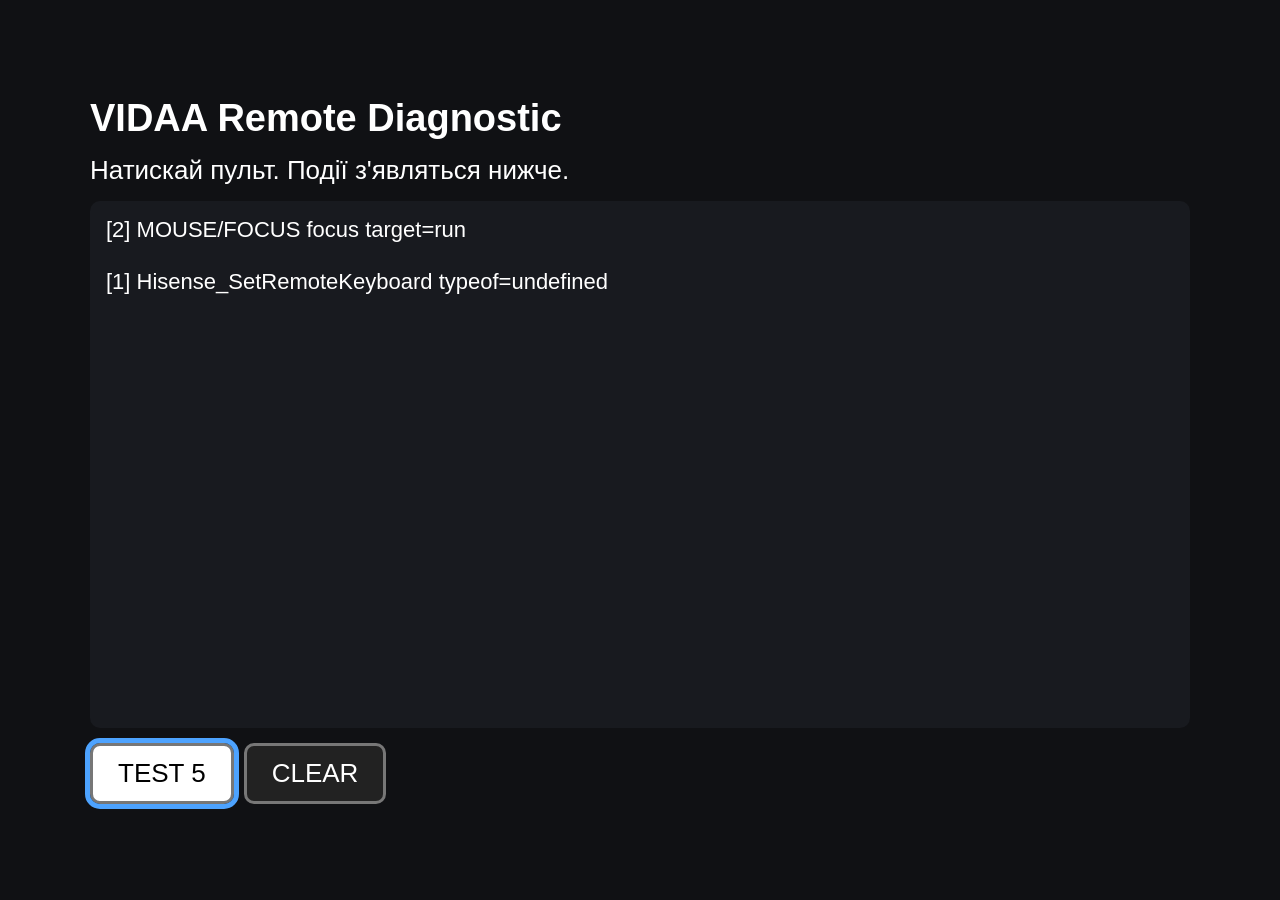
<file: vidaa-installer/install-remote-test.html>
<!doctype html><html lang="uk"><head><meta charset="utf-8"><meta name="viewport" content="width=device-width,initial-scale=1"><title>VIDAA Remote Diagnostic</title><style>html,body{margin:0;width:100%;height:100%;background:#101114;color:#fff;font-family:Arial}body{display:flex;align-items:center;justify-content:center}.box{width:92%;max-width:1100px}.title{font-size:38px;font-weight:bold}.status{font-size:26px;margin:15px 0}.log{height:55vh;overflow:auto;background:#181a1f;padding:16px;white-space:pre-wrap;font-size:22px;border-radius:10px}.keys{display:flex;gap:10px;flex-wrap:wrap;margin-top:15px}button{font-size:26px;padding:12px 25px;background:#222;color:#fff;border:3px solid #777;border-radius:10px}button:focus{outline:5px solid #4da3ff;background:#fff;color:#000}</style></head><body><div class="box"><div class="title">VIDAA Remote Diagnostic</div><div id="status" class="status">Натискай пульт. Події з'являться нижче.</div><div id="log" class="log"></div><div class="keys"><button id="run">TEST 5</button><button id="clear">CLEAR</button></div></div><script>(()=>{const log=document.getElementById('log'),status=document.getElementById('status');let n=0;function add(s){n++;log.textContent=('['+n+'] '+s+'\n\n'+log.textContent).slice(0,18000)}function key(e){status.textContent='KEY EVENT: '+e.type+' / key='+String(e.key)+' / code='+String(e.keyCode)+' / which='+String(e.which);add(e.type+' key='+String(e.key)+' code='+String(e.keyCode)+' which='+String(e.which)+' repeat='+String(e.repeat)+' target='+String(e.target&&e.target.tagName));}['keydown','keyup','keypress'].forEach(t=>document.addEventListener(t,key,true));['focus','blur','click'].forEach(t=>document.addEventListener(t,e=>add('MOUSE/FOCUS '+t+' target='+String(e.target&&e.target.id||e.target&&e.target.tagName)),true));try{add('Hisense_SetRemoteKeyboard typeof='+typeof window.Hisense_SetRemoteKeyboard);if(typeof window.Hisense_SetRemoteKeyboard==='function')add('Hisense_SetRemoteKeyboard result='+String(window.Hisense_SetRemoteKeyboard()));}catch(e){add('Remote API ERROR '+String(e))}document.getElementById('run').onclick=()=>{add('BUTTON TEST 5 CLICKED');try{if(typeof window.HiUtils_createRequest==='function'){const r=window.HiUtils_createRequest('fileRead',{path:'websdk/Appinfo.json',mode:6});add('HiUtils result='+JSON.stringify(r));}else add('HiUtils absent')}catch(e){add('HiUtils ERROR '+String(e))}};document.getElementById('clear').onclick=()=>{log.textContent='';n=0};setTimeout(()=>document.getElementById('run').focus(),300)})();</script></body></html>
</file>
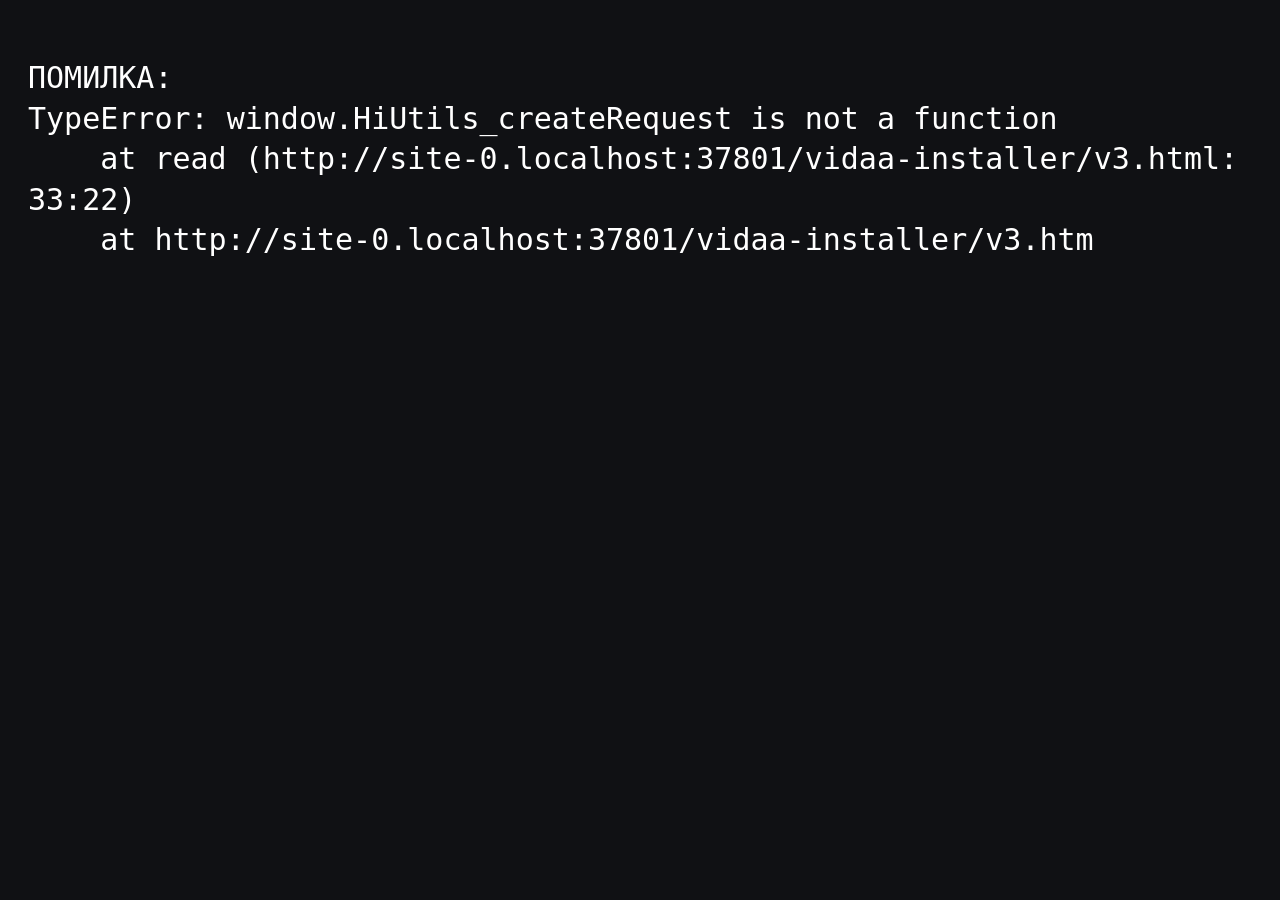
<file: vidaa-installer/v3.html>
<!doctype html>
<html lang="uk">
<head>
<meta charset="utf-8">
<meta name="viewport" content="width=device-width,initial-scale=1">
<title>VIDAA JSON v3</title>
<style>
html,body{margin:0;background:#101114;color:#fff;font-family:Arial,sans-serif}
#result{padding:28px;white-space:pre-wrap;word-break:break-all;font-size:30px;line-height:1.35}
</style>
</head>
<body>
<pre id="result">Читаю…</pre>
<script>
(() => {
  const result=document.getElementById('result');
  const PAGE_SIZE=200;
  let pages=[];
  let pageIndex=0;

  function render(){result.textContent=pages[pageIndex]||'';}

  function makePages(text){
    pages=[];
    for(let i=0;i<text.length;i+=PAGE_SIZE) pages.push(text.slice(i,i+PAGE_SIZE));
    if(!pages.length) pages=['(порожньо)'];
    pageIndex=0;
    render();
  }

  function read(){
    try{
      const r=window.HiUtils_createRequest('fileRead',{path:'websdk/Appinfo.json',mode:6});
      makePages(JSON.stringify(r,null,2));
    }catch(e){
      makePages('ПОМИЛКА:\n'+(e&&e.stack?e.stack:String(e)));
    }
  }

  function onKey(e){
    const code=e.keyCode||e.which;
    if(e.key==='2'||code===50){
      e.preventDefault();e.stopPropagation();
      if(pageIndex>0){pageIndex--;render();}
      return;
    }
    if(e.key==='8'||code===56){
      e.preventDefault();e.stopPropagation();
      if(pageIndex<pages.length-1){pageIndex++;render();}
      return;
    }
  }

  window.addEventListener('keydown',onKey,true);
  document.addEventListener('keydown',onKey,true);
  window.addEventListener('keypress',onKey,true);
  document.addEventListener('keypress',onKey,true);
  read();
})();
</script>
</body>
</html>
</file>
<file: vidaa-test/style.css>
*{box-sizing:border-box}html,body{margin:0;width:100%;height:100%;font-family:Arial,sans-serif;background:#10131a;color:#fff}body{overflow:hidden}#app{min-height:100vh;padding:42px 70px}header{display:flex;justify-content:space-between;align-items:center;margin-bottom:55px;color:#aeb7c7}.brand{font-size:24px;font-weight:800;letter-spacing:2px;color:#fff}.page{display:none;max-width:1100px}.page.active{display:block}h1{font-size:56px;margin:0 0 22px}p{font-size:28px;line-height:1.45;color:#c8cfdb}.grid{display:grid;grid-template-columns:repeat(2,minmax(300px,1fr));gap:22px;margin-top:40px}.focusable{border:3px solid transparent;border-radius:16px;background:#242b38;color:#fff;padding:24px 30px;font-size:27px;cursor:pointer;outline:none;transition:.08s}.focusable:focus{border-color:#fff;transform:scale(1.03);background:#394457}.hint{margin-top:36px;font-size:22px;color:#8f99aa}.back-btn{margin-top:25px}.key{margin-top:35px;font-size:24px;color:#8f99aa}@media(max-width:900px){#app{padding:30px}h1{font-size:42px}.grid{grid-template-columns:1fr}.focusable{font-size:23px}}
</file>
